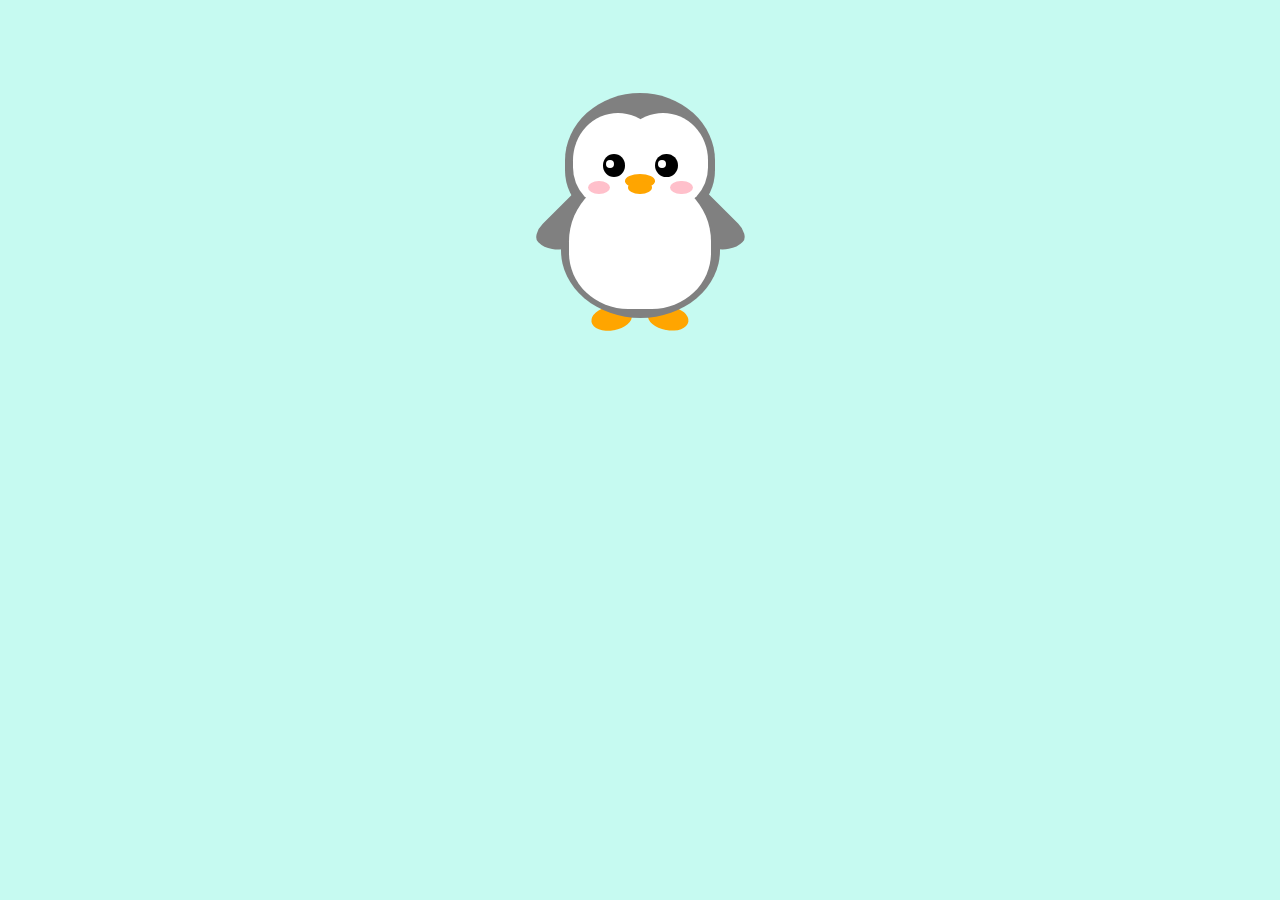
<file: index.html>
<!DOCTYPE html>
<html lang="en">
<head>
    <meta charset="UTF-8">
    <meta name="viewport" content="width=device-width, initial-scale=1.0">
    <meta http-equiv="X-UA-Compatible" content="ie=edge">
    <title>Document</title>
    <link rel="stylesheet" href="css/style.css">
</head>
<body>
 
      <div class="penguin">
        <div class="penguin-bottom">
          <div class="right-hand"></div>
          <div class="left-hand"></div>
          <div class="right-feet"></div>
          <div class="left-feet"></div>
        </div>
        <div class="penguin-top">
          <div class="right-cheek"></div>
          <div class="left-cheek"></div>
          <div class="belly"></div>
          <div class="right-eye">
            <div class="sparkle"></div>
          </div>
          <div class="left-eye">
            <div class="sparkle"></div>
          </div>
          <div class="blush-right"></div>
          <div class="blush-left"></div>
          <div class="beak-top"></div>
          <div class="beak-bottom"></div>
        </div>
      </div>
      
</body>
</html>
</file>
<file: css/style.css>
.penguin {

  /* change code below */
  --penguin-skin: gray;
  --penguin-belly: white;
  --penguin-beak: orange;
  /* change code above */

  position: relative;
  margin: auto;
  display: block;
  margin-top: 5%;
  width: 300px;
  height: 300px;
}

.penguin-top {
  top: 10%;
  left: 25%;
  background: var(--penguin-skin, gray);
  width: 50%;
  height: 45%;
  border-radius: 70% 70% 60% 60%;
}

.penguin-bottom {
  top: 40%;
  left: 23.5%;
  background: var(--penguin-skin, gray);
  width: 53%;
  height: 45%;
  border-radius: 70% 70% 100% 100%;
}

.right-hand {
  top: 0%;
  left: -5%;
  background: var(--penguin-skin, gray);
  width: 30%;
  height: 60%;
  border-radius: 30% 30% 120% 30%;
  transform: rotate(45deg);
  z-index: -1;
}

.left-hand {
  top: 0%;
  left: 75%;
  background: var(--penguin-skin, gray);
  width: 30%;
  height: 60%;
  border-radius: 30% 30% 30% 120%;
  transform: rotate(-45deg);
  z-index: -1;
}

.right-cheek {
  top: 15%;
  left: 35%;
  background: var(--penguin-belly, white);
  width: 60%;
  height: 70%;
  border-radius: 70% 70% 60% 60%;
}

.left-cheek {
  top: 15%;
  left: 5%;
  background: var(--penguin-belly, white);
  width: 60%;
  height: 70%;
  border-radius: 70% 70% 60% 60%;
}

.belly {
  top: 60%;
  left: 2.5%;
  background: var(--penguin-belly, white);
  width: 95%;
  height: 100%;
  border-radius: 120% 120% 100% 100%;
}

.right-feet {
  top: 85%;
  left: 60%;
  background: var(--penguin-beak, orange);
  width: 15%;
  height: 30%;
  border-radius: 50% 50% 50% 50%;
  transform: rotate(-80deg);
  z-index: -2222;
}

.left-feet {
  top: 85%;
  left: 25%;
  background: var(--penguin-beak, orange);
  width: 15%;
  height: 30%;
  border-radius: 50% 50% 50% 50%;
  transform: rotate(80deg);
  z-index: -2222;
}

.right-eye {
  top: 45%;
  left: 60%;
  background: black;
  width: 15%;
  height: 17%;
  border-radius: 50%;
}

.left-eye {
  top: 45%;
  left: 25%;
  background: black;
  width: 15%;
  height: 17%;
  border-radius: 50%;
}

.sparkle {
  top: 25%;
  left: 15%;
  background: white;
  width: 35%;
  height: 35%;
  border-radius: 50%;
}

.blush-right {
  top: 65%;
  left: 15%;
  background: pink;
  width: 15%;
  height: 10%;
  border-radius: 50%;
}

.blush-left {
  top: 65%;
  left: 70%;
  background: pink;
  width: 15%;
  height: 10%;
  border-radius: 50%;
}

.beak-top {
  top: 60%;
  left: 40%;
  background: var(--penguin-beak, orange);
  width: 20%;
  height: 10%;
  border-radius: 50%;
}

.beak-bottom {
  top: 65%;
  left: 42%;
  background: var(--penguin-beak, orange);
  width: 16%;
  height: 10%;
  border-radius: 50%;
}

body {
  background:#c6faf1;
}

.penguin * {
  position: absolute;
}
</file>
